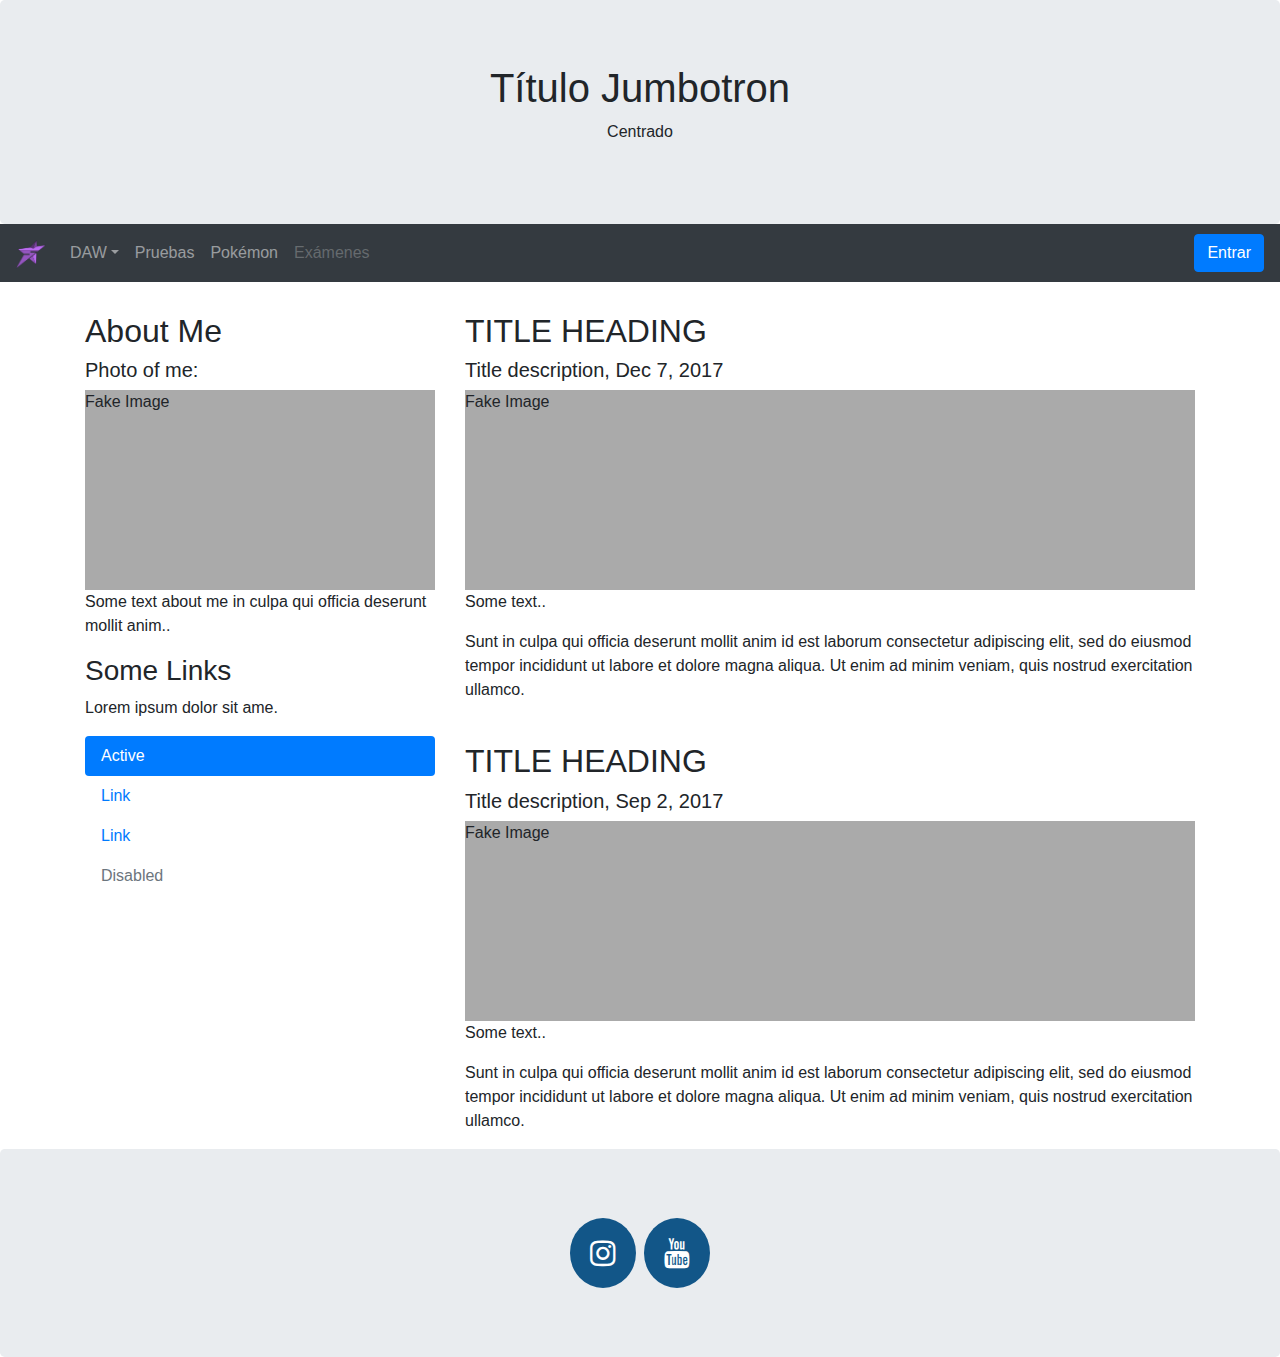
<file: index.html>
<!DOCTYPE html>
<html lang="es">
  <head>
    <title>Sonjoaquin</title>
    <meta charset="utf-8">
    <meta name="viewport" content="width=device-width, initial-scale=1">
    <link rel="stylesheet" href="https://maxcdn.bootstrapcdn.com/bootstrap/4.3.1/css/bootstrap.min.css">
    <script src="https://ajax.googleapis.com/ajax/libs/jquery/3.4.0/jquery.min.js"></script>
    <script src="https://cdnjs.cloudflare.com/ajax/libs/popper.js/1.14.7/umd/popper.min.js"></script>
    <script src="https://maxcdn.bootstrapcdn.com/bootstrap/4.3.1/js/bootstrap.min.js"></script>
    <link rel="stylesheet" href="https://cdnjs.cloudflare.com/ajax/libs/font-awesome/4.7.0/css/font-awesome.min.css">
    <link rel="stylesheet" href="style.css">

  </head>
  <body>

    <div class="jumbotron text-center" style="margin-bottom:0">
      <h1>Título Jumbotron</h1>
      <p>Centrado</p>
    </div>

    <nav class="navbar navbar-expand-sm bg-dark navbar-dark sticky-top">
      <a class="navbar-brand" href="#">
        <img src="/imagenes/web.png" width="30" height="30" alt="logo">
      </a>
      <button class="navbar-toggler" type="button" data-toggle="collapse" data-target="#collapsibleNavbar">
        <span class="navbar-toggler-icon"></span>
      </button>
      <div class="collapse navbar-collapse" id="collapsibleNavbar">
        <ul class="navbar-nav">
          <li class="nav-item dropdown">
            <a class="nav-link dropdown-toggle" href="#" id="navbardrop" data-toggle="dropdown">DAW</a>
            <div class="dropdown-menu bg-secondary">
              <a class="dropdown-item" href="dwec.html">DWEC</a>
              <a class="dropdown-item" href="dwes.html">DWES</a>
              <a class="dropdown-item" href="diw.html">DIW</a>
            </div>
          </li>
          <li class="nav-item">
            <a class="nav-link" href="proyecto/">Pruebas</a>
          </li>
          <li class="nav-item">
            <a class="nav-link" href="pokemon">Pokémon</a>
          </li>
          <li class="nav-item">
            <a class="nav-link disabled" href="#">Exámenes</a>
          </li>
        </ul>

        <button type="button" class="btn btn-primary d-flex ml-auto" data-toggle="modal" data-target="#myModal">
          Entrar
        </button>

      </div>
    </nav>




    <div class="modal" id="myModal">
      <div class="modal-dialog">
        <div class="modal-content bg-secondary">

          <!-- Modal Header -->
          <div class="modal-header pt-reduced pb-reduced">
            <ul class="nav nav-tabs font-weight-bold" id="tabContent">
              <li class="nav-item bg-dark"><a class="nav-link active" href="#LogIn" data-toggle="tab">Iniciar Sesión</a></li>
              <li class="nav-item bg-dark"><a class="nav-link" href="#SignIn" data-toggle="tab">Crear Cuenta</a></li>
            </ul>
            <button type="button" class="close" data-dismiss="modal">×</button>
          </div>


          <div class="tab-content bg-dark text-light">

            <div class="tab-pane active" id="LogIn">
              <div class="modal-body">

            <!--    <form>
                  <input type="text" id="login" class="fadeIn second" name="login" placeholder="login">
                  <input type="text" id="password" class="fadeIn third" name="login" placeholder="password">
                  <input type="submit" class="fadeIn fourth" value="Log In">
                </form>
            -->
                <form action="#">
                  <div class="form-group">
                    <label for="email">Email:</label>
                    <input type="email" class="form-control" id="email">
                  </div>
                  <div class="form-group">
                    <label for="pwd">Contraseña:</label>
                    <input type="password" class="form-control" id="pwd">
                  </div>
                  <div class="form-group form-check">
                    <label class="form-check-label">
                      <input class="form-check-input" type="checkbox"> Recordarme
                    </label>
                  </div>
                  <button type="submit" class="btn btn-primary">Acceder</button>
                </form>


              </div>
            </div>

            <div class="tab-pane" id="SignIn">
              <div class="modal-body">
                Crea Cuenta
              </div>
            </div>

          </div>

          <!-- Modal footer
          <div class="modal-footer bg-dark">
            <button type="button" class="btn btn-danger" data-dismiss="modal">Close</button>
          </div>
          -->

        </div>
      </div>
    </div>







    <div class="container" style="margin-top:30px">
      <div class="row">
        <div class="col-sm-4">
          <h2>About Me</h2>
          <h5>Photo of me:</h5>
          <div class="fakeimg">Fake Image</div>
          <p>Some text about me in culpa qui officia deserunt mollit anim..</p>
          <h3>Some Links</h3>
          <p>Lorem ipsum dolor sit ame.</p>
          <ul class="nav nav-pills flex-column">
            <li class="nav-item">
              <a class="nav-link active" href="#">Active</a>
            </li>
            <li class="nav-item">
              <a class="nav-link" href="#">Link</a>
            </li>
            <li class="nav-item">
              <a class="nav-link" href="#">Link</a>
            </li>
            <li class="nav-item">
              <a class="nav-link disabled" href="#">Disabled</a>
            </li>
          </ul>
          <hr class="d-sm-none">
        </div>
        <div class="col-sm-8">
          <h2>TITLE HEADING</h2>
          <h5>Title description, Dec 7, 2017</h5>
          <div class="fakeimg">Fake Image</div>
          <p>Some text..</p>
          <p>Sunt in culpa qui officia deserunt mollit anim id est laborum consectetur adipiscing elit, sed do eiusmod tempor incididunt ut labore et dolore magna aliqua. Ut enim ad minim veniam, quis nostrud exercitation ullamco.</p>
          <br>
          <h2>TITLE HEADING</h2>
          <h5>Title description, Sep 2, 2017</h5>
          <div class="fakeimg">Fake Image</div>
          <p>Some text..</p>
          <p>Sunt in culpa qui officia deserunt mollit anim id est laborum consectetur adipiscing elit, sed do eiusmod tempor incididunt ut labore et dolore magna aliqua. Ut enim ad minim veniam, quis nostrud exercitation ullamco.</p>
        </div>
      </div>
    </div>

    <div class="jumbotron text-center" style="margin-bottom:0">
      <div>
        <a href="https://www.instagram.com/sonjoaquin/" class="fa fa-instagram"></a>
        <a href="https://www.youtube.com/user/TheSonjoaquin" class="fa fa-youtube"></a>
      </div>
    </div>

  </body>
</html>
</file>
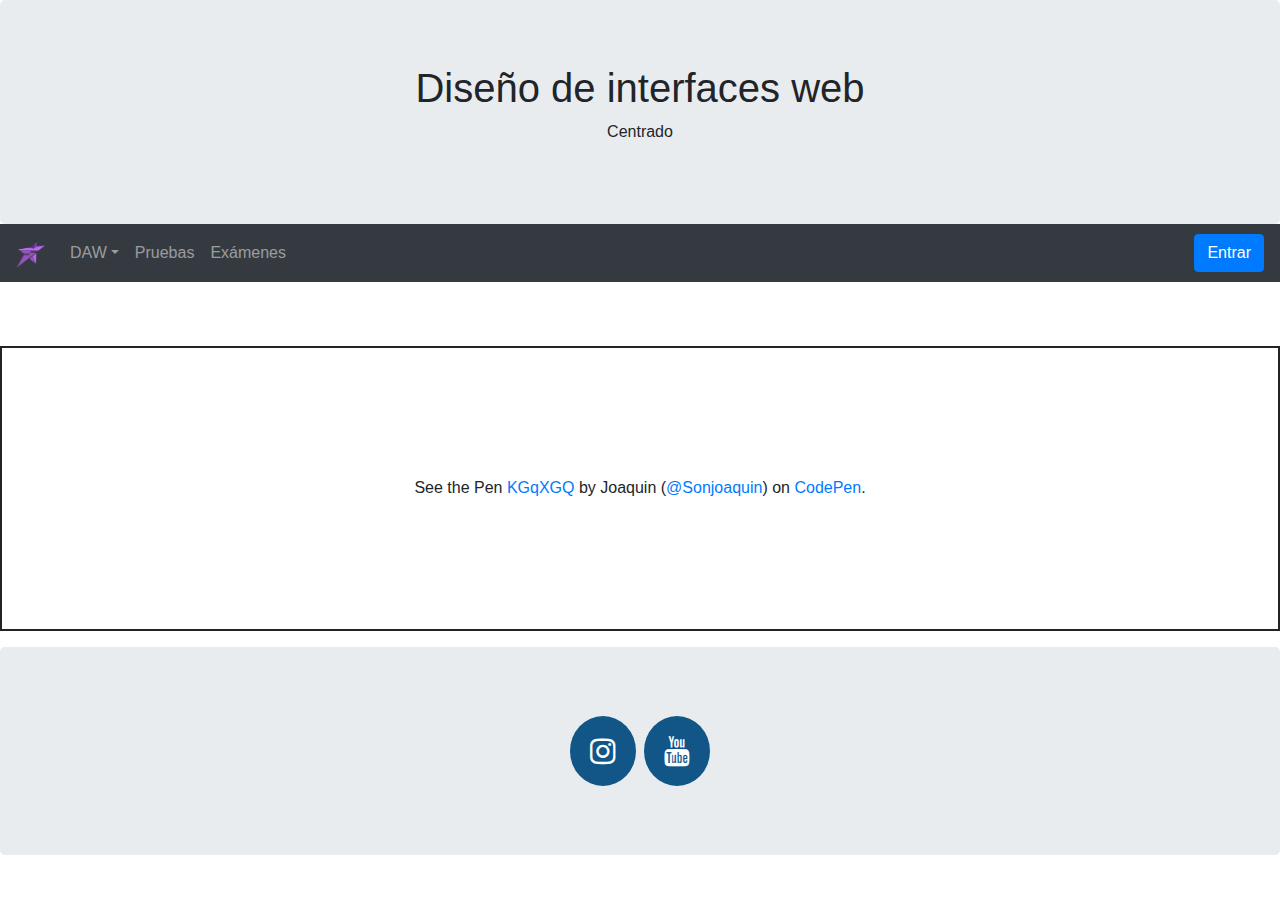
<file: diw.html>
<!DOCTYPE html>
<html lang="es" dir="ltr">
  <head>
    <meta charset="utf-8">
    <title>DIW</title>
    <meta name="viewport" content="width=device-width, initial-scale=1">
    <link rel="stylesheet" href="https://maxcdn.bootstrapcdn.com/bootstrap/4.3.1/css/bootstrap.min.css">
    <script src="https://ajax.googleapis.com/ajax/libs/jquery/3.4.0/jquery.min.js"></script>
    <script src="https://cdnjs.cloudflare.com/ajax/libs/popper.js/1.14.7/umd/popper.min.js"></script>
    <script src="https://maxcdn.bootstrapcdn.com/bootstrap/4.3.1/js/bootstrap.min.js"></script>
    <link rel="stylesheet" href="https://cdnjs.cloudflare.com/ajax/libs/font-awesome/4.7.0/css/font-awesome.min.css">
    <link rel="stylesheet" href="style.css">
  </head>
  <body>
    <div class="jumbotron text-center" style="margin-bottom:0">
      <h1>Diseño de interfaces web</h1>
      <p>Centrado</p>
    </div>

    <nav class="navbar navbar-expand-sm bg-dark navbar-dark sticky-top">
      <a class="navbar-brand" href="./index.html">
        <img src="/imagenes/web.png" width="30" height="30" alt="logo">
      </a>
      <button class="navbar-toggler" type="button" data-toggle="collapse" data-target="#collapsibleNavbar">
        <span class="navbar-toggler-icon"></span>
      </button>
      <div class="collapse navbar-collapse" id="collapsibleNavbar">
        <ul class="navbar-nav">
          <li class="nav-item dropdown">
            <a class="nav-link dropdown-toggle" href="#" id="navbardrop" data-toggle="dropdown">DAW</a>
            <div class="dropdown-menu bg-secondary">
              <a class="dropdown-item" href="dwec.html">DWEC</a>
              <a class="dropdown-item" href="dwes.html">DWES</a>
              <a class="dropdown-item" href="#">DIW</a>
            </div>
          </li>
          <li class="nav-item">
            <a class="nav-link" href="#">Pruebas</a>
          </li>
          <li class="nav-item">
            <a class="nav-link" href="#">Exámenes</a>
          </li>
        </ul>

        <button type="button" class="btn btn-primary d-flex ml-auto" data-toggle="modal" data-target="#myModal">
          Entrar
        </button>

      </div>
    </nav>

    <br><br>
    
    <p class="codepen" data-height="285" data-theme-id="0" data-default-tab="result" data-user="Sonjoaquin" data-slug-hash="KGqXGQ" style="height: 285px; box-sizing: border-box; display: flex; align-items: center; justify-content: center; border: 2px solid; margin: 1em 0; padding: 1em;" data-pen-title="KGqXGQ">
        <span>See the Pen <a href="https://codepen.io/Sonjoaquin/pen/KGqXGQ">
        KGqXGQ</a> by Joaquin (<a href="https://codepen.io/Sonjoaquin">@Sonjoaquin</a>)
        on <a href="https://codepen.io">CodePen</a>.</span>
    </p>
    <script async src="https://static.codepen.io/assets/embed/ei.js"></script>

    <div class="jumbotron text-center" style="margin-bottom:0">
        <div>
          <a href="https://www.instagram.com/sonjoaquin/" class="fa fa-instagram"></a>
          <a href="https://www.youtube.com/user/TheSonjoaquin" class="fa fa-youtube"></a>
        </div>
      </div>
  </body>
</html>
</file>
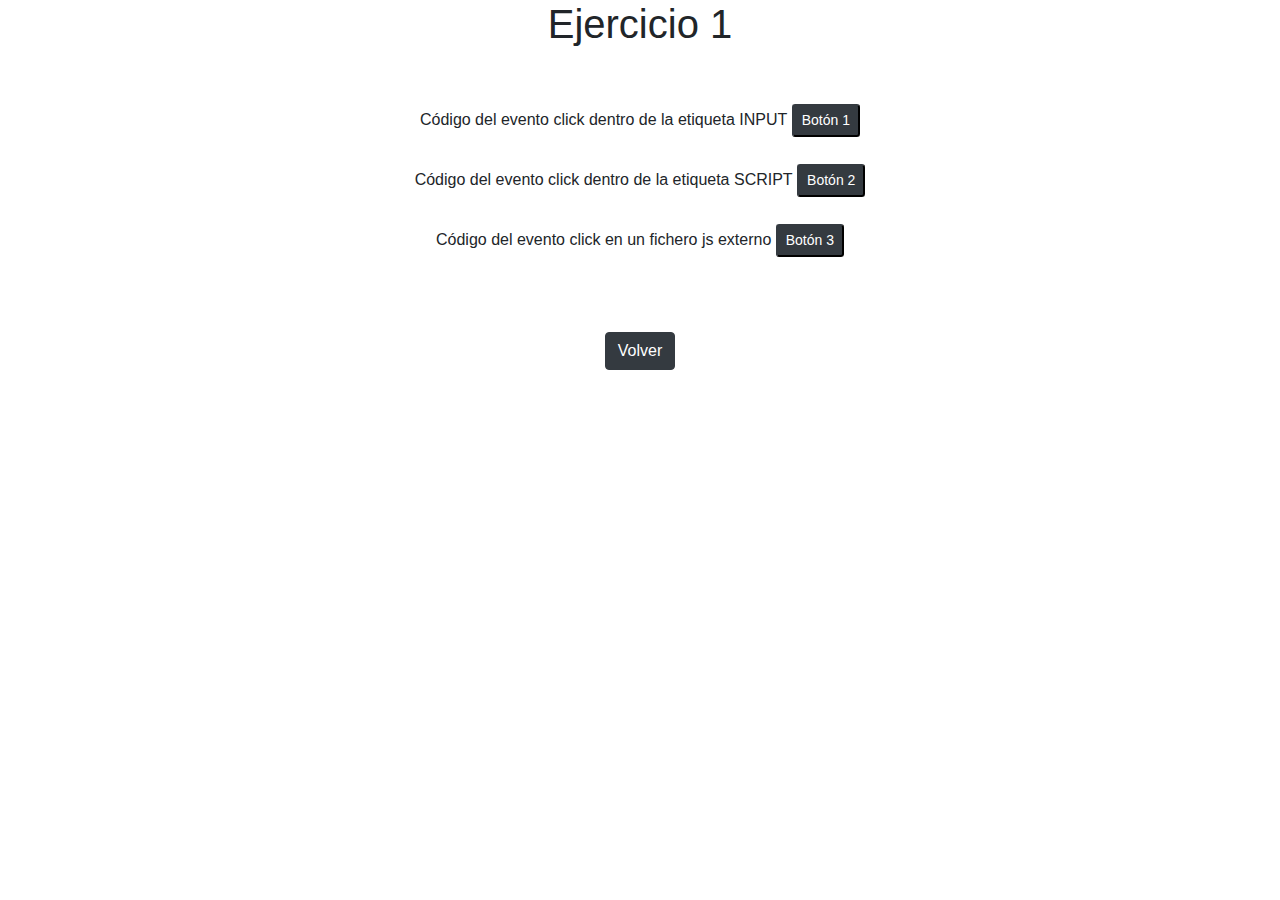
<file: dwec/js/ejercicio1.html>
<!DOCTYPE html>
<html lang="es">
  <head>
    <meta charset="utf-8">
    <title>Ejercicio 1</title>
    <link rel="stylesheet" href="https://maxcdn.bootstrapcdn.com/bootstrap/4.3.1/css/bootstrap.min.css">

  </head>
  <body  class="text-center">
    <h1>Ejercicio 1</h1>
    <br><br>
    <label class="label">Código del evento click dentro de la etiqueta INPUT</label>
    <input type="button" class="btn-sm btn-dark" value="Botón 1" onclick="alert('Click botón 1.')">
    <br><br>
    <label>Código del evento click dentro de la etiqueta SCRIPT</label>
    <input type="button" class="btn-sm btn-dark" id="btn2" value="Botón 2">
    <br><br>
    <label>Código del evento click en un fichero js externo</label>
    <input type="button" class="btn-sm btn-dark" id="btn3" value="Botón 3">
    <br><br><br><br>
    <a href="../../dwec.html" class="btn btn-dark">Volver</a>

 
    <script src="ejercicio1.js"></script>

    <script type="text/javascript">
        function alert2(){
            alert('Click botón 2.')
        }
        var boton2 = document.getElementById("btn2")
        boton2.onclick = alert2
    </script>


  </body>
</html>
</file>
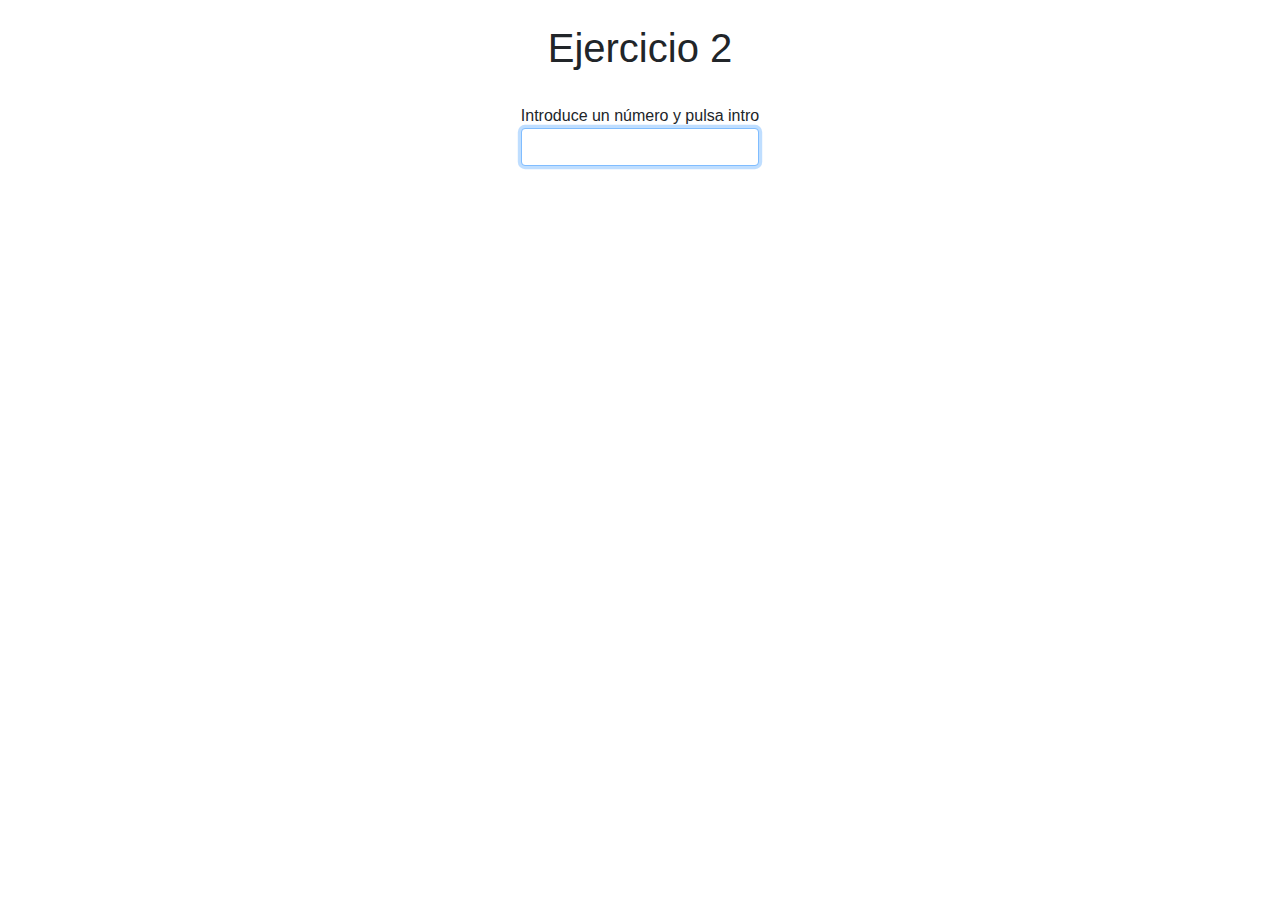
<file: dwec/js/ejercicio2.html>
<!DOCTYPE html>
<html lang="es">
    <head>
        <meta charset="utf-8">
        <title>Ejercicio 2</title>
        <link rel="stylesheet" href="https://maxcdn.bootstrapcdn.com/bootstrap/4.3.1/css/bootstrap.min.css">
        <script src="ejercicio2.js"></script>
        <style>
            body{
                background-image: url("https://mdbootstrap.com/img/Photos/Horizontal/Nature/full page/img(20).jpg");
                background-size: cover
            }
        </style>
    </head>
    <body class="text-center">
        <noscript>Al carrer</noscript>
        <br>
        <h1>Ejercicio 2</h1>
        <br>
        <label>Introduce un número y pulsa intro<br><input id="numero" class="form-control" type="text"></label>
    </body>
</html>
</file>
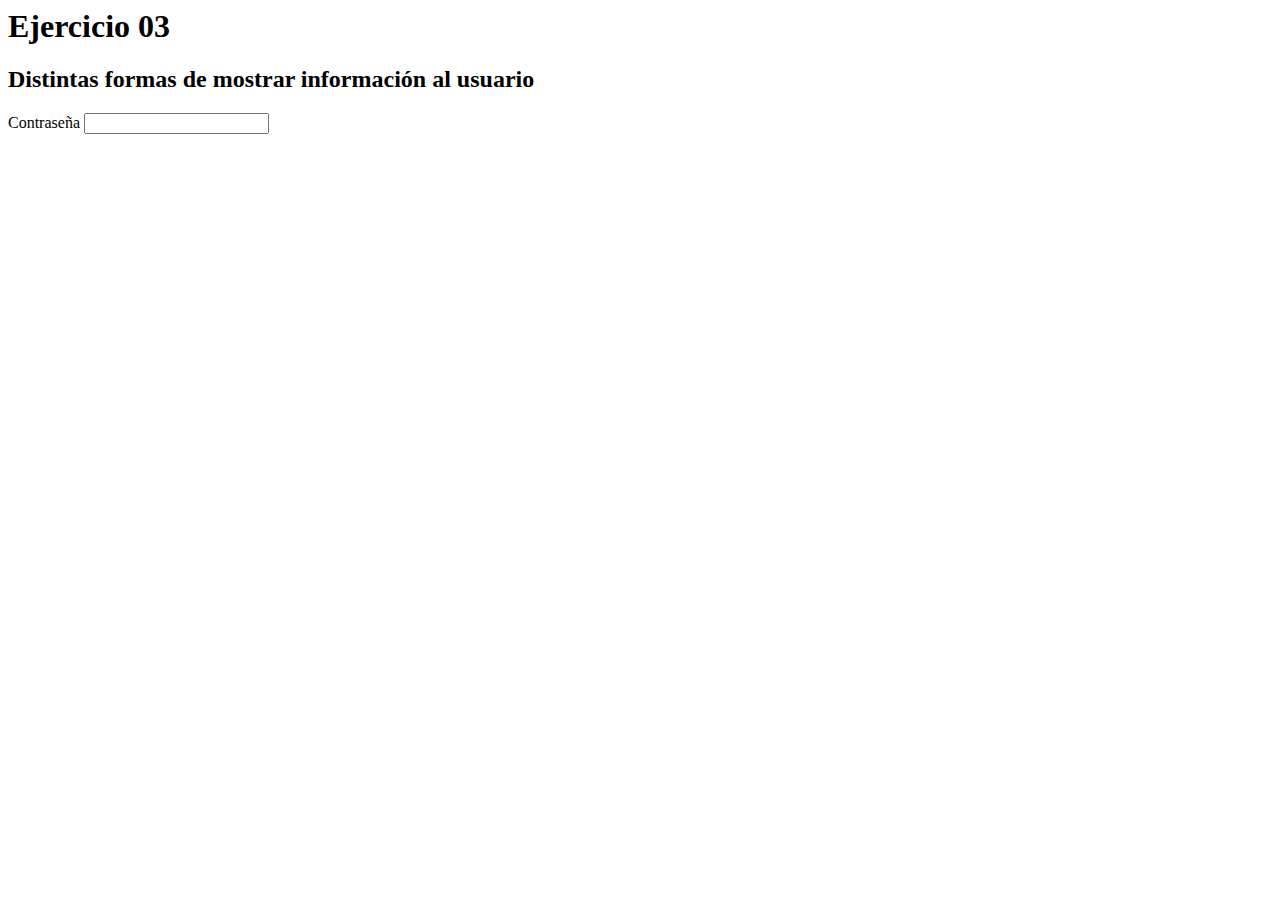
<file: dwec/js/ejercicio3.html>
<html>
	<head>
		<meta charset="utf-8">
		<title>Ejercicio 3</title>
		<script type="text/javascript" src="ejercicio3.js"></script>
	</head>
	
	<body>
		<noscript>
			Al carrer
		</noscript>
	
		<h1>Ejercicio 03</h1>
		<h2>Distintas formas de mostrar información al usuario</h2>
		
		Contraseña <input id="inputPass" type="text">
		<label id="labelPass"></label>
		
	</body>
</html>
</file>
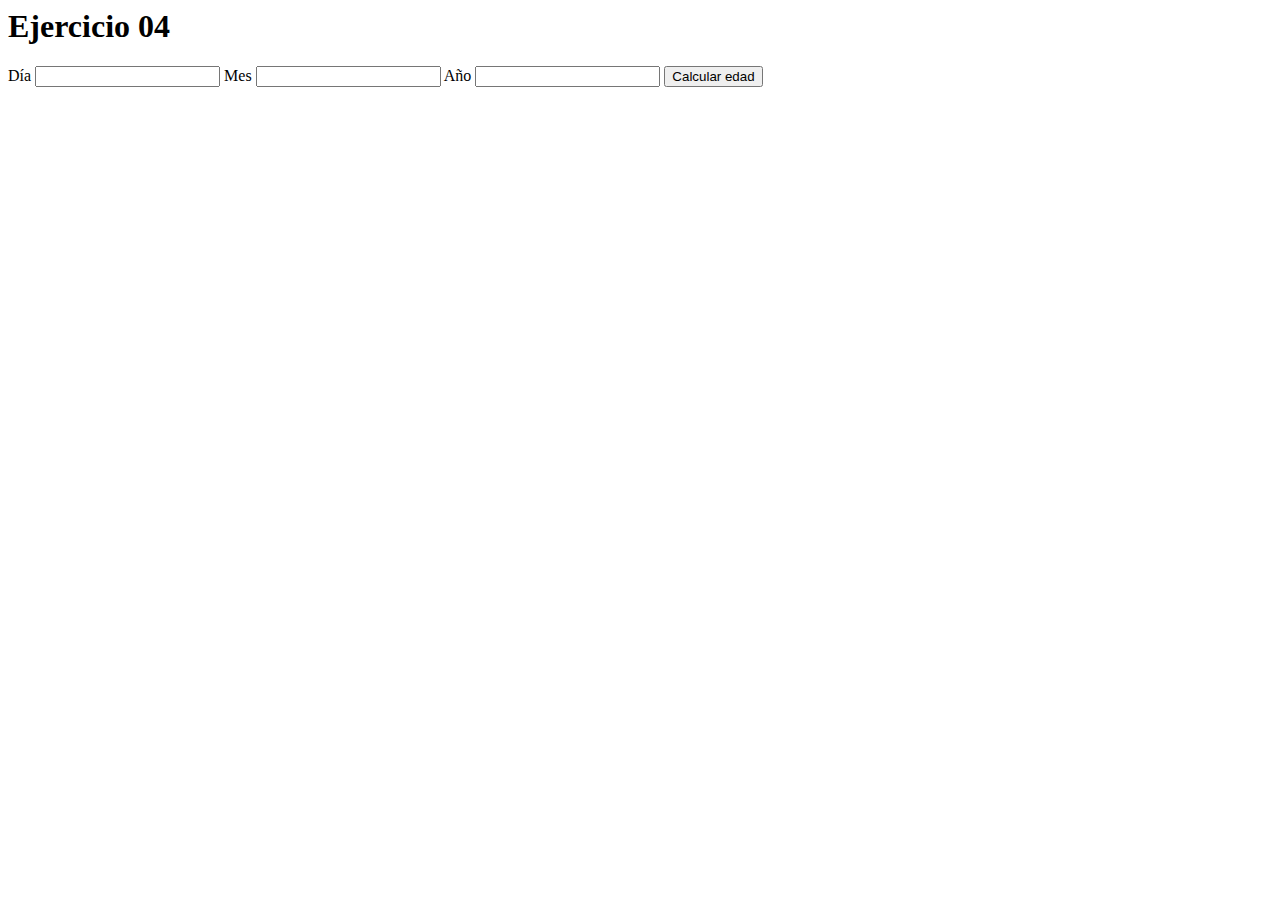
<file: dwec/js/ejercicio4.html>
<html>
	<head>
		<meta charset="utf-8">
		<title>Ejercicio 4</title>
		<script type="text/javascript" src="ejercicio4.js"></script>
	</head>
	
	<body>
		<noscript>
			Esta web no funciona correctamente si no tienes habilitados los scripts
		</noscript>
	
		<h1>Ejercicio 04</h1>
		Día <input id="inputDia" type="text">
		Mes <input id="inputMes" type="text">
		Año <input id="inputAnyo" type="text">
		<input id="botonCalcular" value="Calcular edad" type="button">
		<label id="errores"></label>
	</body>
</html>
</file>
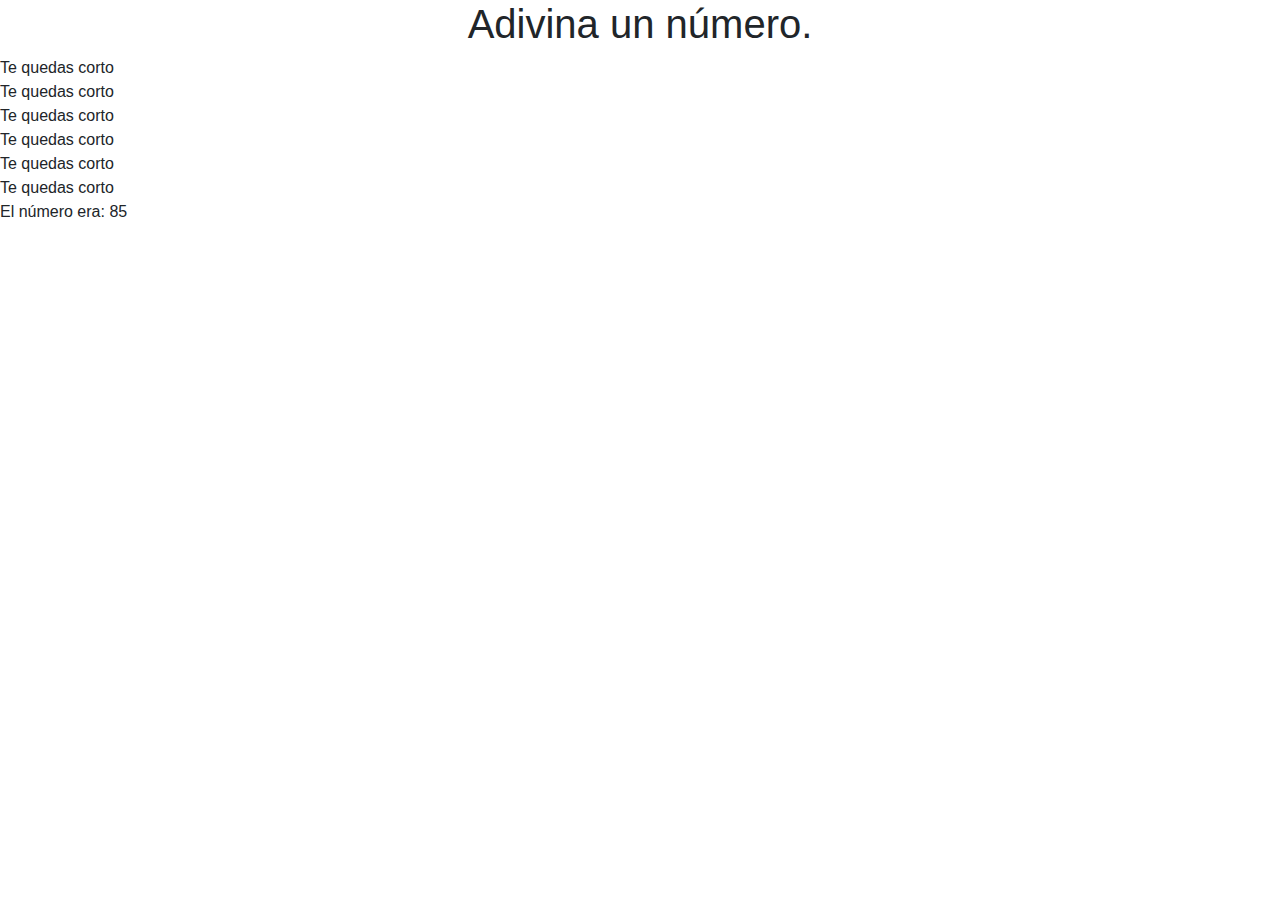
<file: dwec/js/ejercicio5.html>
<html>
	<head>
		<meta charset="utf-8">
		<title>Ejercicio 05</title>
		<link rel="stylesheet" href="https://maxcdn.bootstrapcdn.com/bootstrap/4.3.1/css/bootstrap.min.css">
		<script src="ejercicio5.js"></script>
		<style>
			body{
                background-image: url("https://mdbootstrap.com/img/Photos/Horizontal/Nature/full page/img(20).jpg");
                background-size: cover
			}
			h1{
				text-align: center;
			}
			/*
			label {
				display: block;
				text-align: center;
				line-height: 150%;
				font-size: .85em;
			}
			*/
		</style>

	</head>
	
	<body>
		<noscript>
			<p>Al carrer</p>
		</noscript>
	
		<h1>Adivina un número.</h1>

		<label id="log"></label>
	</body>
</html>
</file>
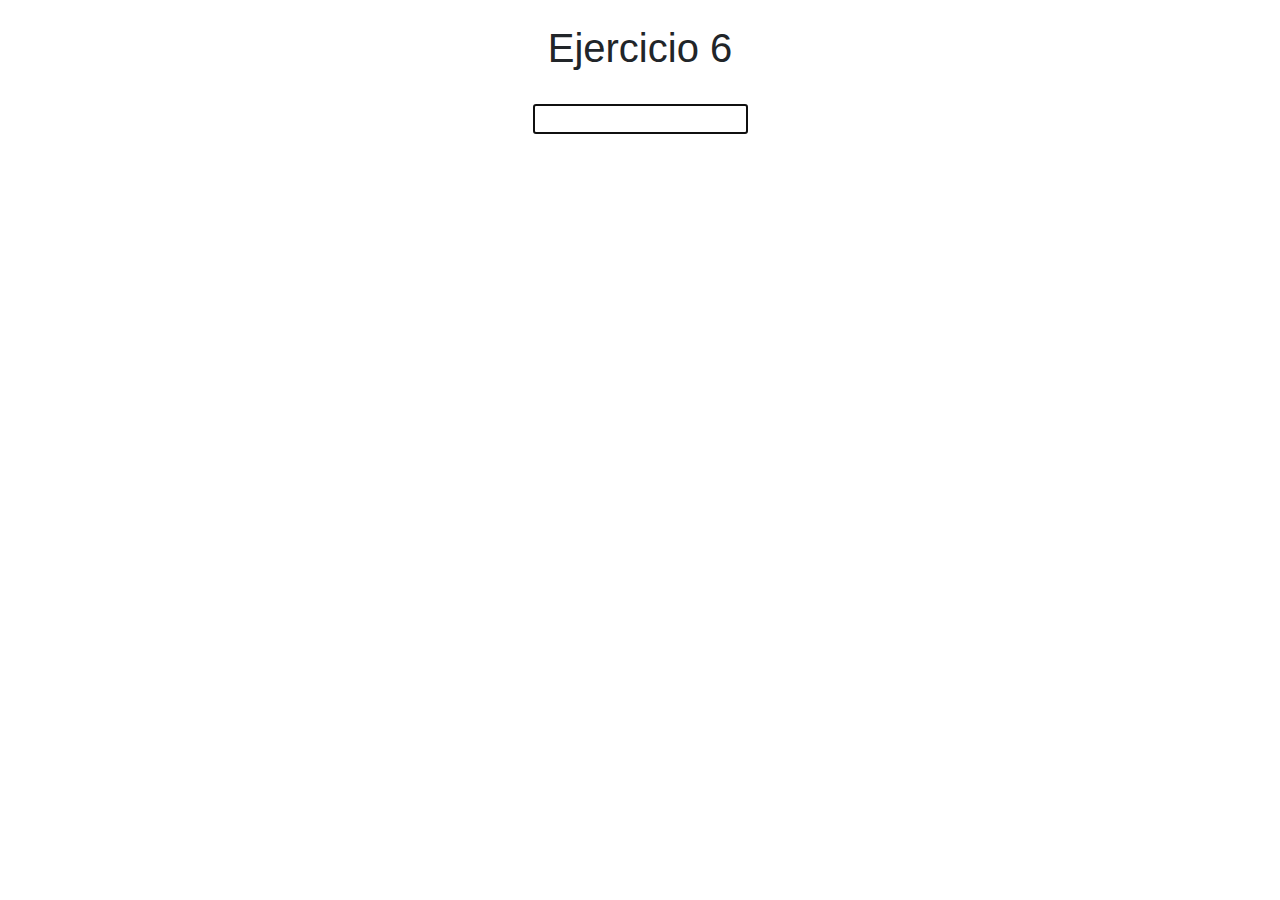
<file: dwec/js/ejercicio6.html>
<!DOCTYPE html>
<html lang="es">
    <head>
        <meta charset="utf-8">
        <title>Ejercicio 2</title>
        <link rel="stylesheet" href="https://maxcdn.bootstrapcdn.com/bootstrap/4.3.1/css/bootstrap.min.css">
        <script src="ejercicio6.js"></script>
        <style>
           /*
            body{
                background-image: url("https://mdbootstrap.com/img/Photos/Horizontal/Nature/full page/img(20).jpg");
                background-size: cover
            }
            */
        </style>
    </head>
    <body class="text-center">
        <noscript>Al carrer</noscript>
        <br>
        <h1>Ejercicio 6</h1>
        <br>
        <input id="inputItems" type="text">
        <div id="listaCompra"></div>
    </body>
</html>
</file>
<file: style.css>
.fakeimg {
  height: 200px;
  background: #aaa;
}

.fit-image{
  width: 100%;
  object-fit: cover;
  height: 300px; /* only if you want fixed height */
  }
/*
.modal-backdrop {
  position:unset !important;
  z-index: 0
}
*/

.navbar{
  z-index:1
}

.dropdown-item{
  color: azure
}

.dropdown-item:hover{
  background-color: blueviolet;
  border-radius: 2px
}

.modal-header {
  padding-bottom: 0px;
}


.modal-footer {
  border-top: 0 none;
}


.nav-item{
  border-top-left-radius: 5px;
  border-top-right-radius: 5px;
}

.fa {
  padding: 20px;
  font-size: 30px;  
  text-align: center;
  text-decoration: none;
  margin: 5px 2px;
  border-radius: 50%;
}

.fa-instagram {
  background: #125688;
  color: white;
}

.fa-instagram:hover {
  opacity: 0.7;
  background: radial-gradient(circle at 30% 107%, #fdf497 0%, #fdf497 5%, #fd5949 45%,#d6249f 60%,#285AEB 90%);
  color:white;
}

.fa-youtube {
  background: #125688;
  color: white;
}

.fa-youtube:hover {
  opacity: 0.7;
  background: #bb0000;
  color: white;
}
</file>
